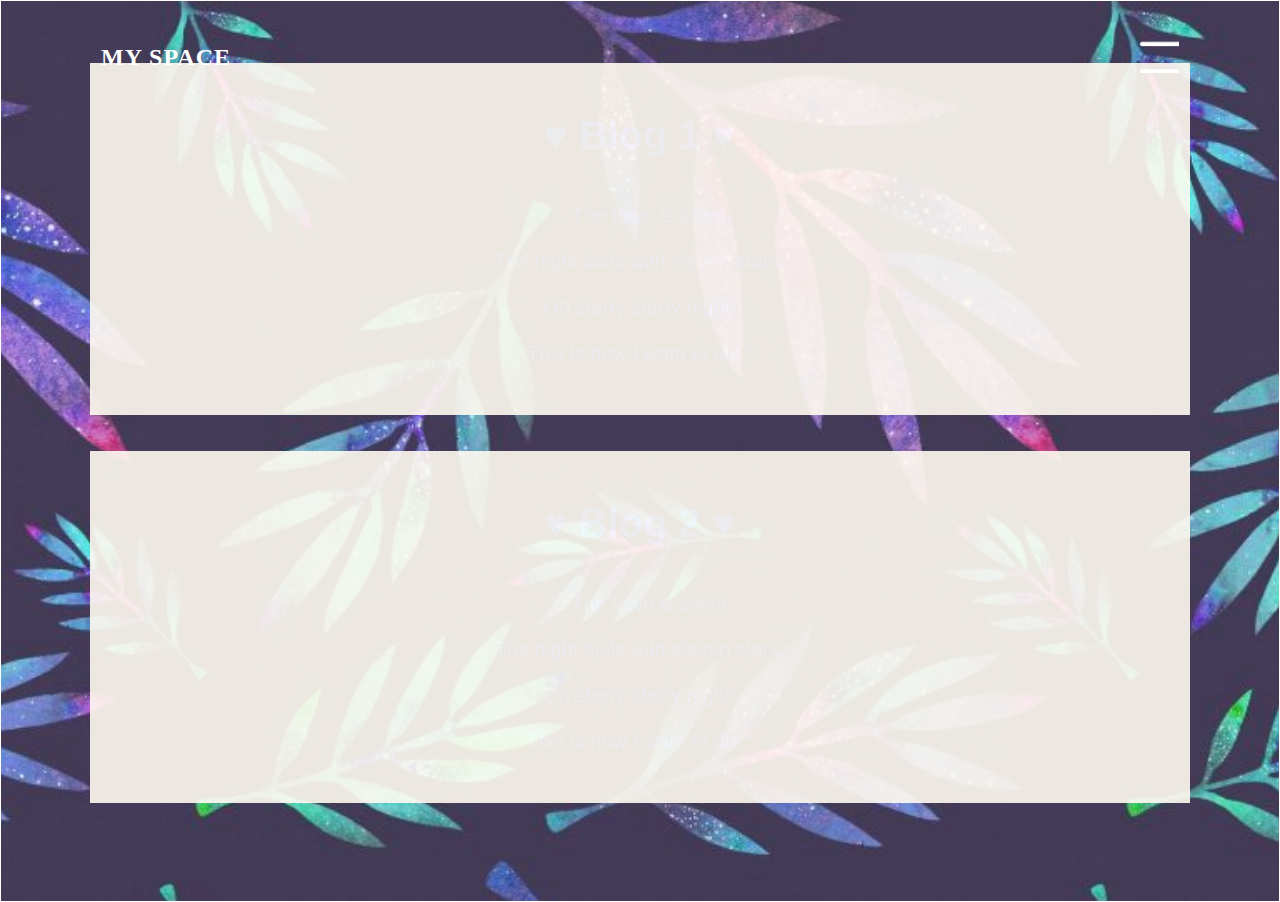
<file: blogs.html>
<!DOCTYPE html>
<html >
<head>
  <meta charset="UTF-8">
  <title>Gallery</title>
        <link rel="stylesheet" href="style.css">

</head>
  <body >
    <div class ="banner">
      <header >
        <p class="logo" id="space">My Space</p>

        <a class="open-button" onclick="openForm()" id="but"></a>
      <div class="form-popup" id="myForm">
      <form action="/action_page.php" class="form-container">
      <ul class="opento">
      <li><a href="index.html" id="home">Home</a></li>
      <li><a href="about.html" id="about"> About</a></li>
      <li><a href="artworks.html"id="artwork"> Artworks </a></li>
      <li><a href="blogs.html" id="blog"> Blogs</a></li>
      <li><a type="button" class="btn cancel" onclick="closeForm()">Close</a></li>
      </ul>
      </form>
      </div>
      <script>
      function openForm() {
      document.getElementById("myForm").style.display = "block";
      document.getElementById("but").style.display="none";
      document.getElementById("space").style.display="none";
      }

      function closeForm() {
      document.getElementById("myForm").style.display = "none";
        document.getElementById("but").style.display="";
          document.getElementById("space").style.display="";
      }
      </script>
      </header>
        <img style="opacity:0.9" src="mymy.jpg"></img>
      <div class="class1">
    <div class="container-w">
     <center>    <h1 >&hearts; Blog 1 &hearts; </h1><br></br></center>
   <center>  <p>"...The town is silent.<br></br> The night boils with eleven stars.
          <br></br>Oh starry starry night!<br></br> This is how
       I want to die."</p></center>
       </div><br></br></li>
       <div class="container-w">
      <center>    <h1 >&hearts; Blog 2 &hearts; </h1><br></br></center>
    <center>  <p>"...The town is silent.<br></br> The night boils with eleven stars.
           <br></br>Oh starry starry night!<br></br> This is how
        I want to die."</p></center>
        </div><br></br>
      </div>
    </div>


</body>
</html>
</file>
<file: style.css>
@import url('https://fonts.googleapis.com/css?family=Open+Sans:400');
@import url('https://fonts.googleapis.com/css?family=Poppins:200,300,400,500,600,700,800,900&display=swap');
*

{
  margin:0;
  padding:0;
  box-sizing: border-box;
}
.banner
{
  position: relative;
  width: 100%;
  height: 100vh;
  display:flex;
  justify-content: space-around;
  align-items: center;
}
.banner img
{
  position: absolute;
  width: 100%;
  height: 100%;
  object-fit: cover;
}
.banner .content
{
  position: absolute;
  max-width: 650px;
  text-align: center;
}
.container-w
{
  align-content: center;
  width:1100px;
  background-color: #fffbf1;
  opacity: 0.9;
  padding-left: 50px;
  padding-right:50px;
  padding-top: 50px;
  padding-bottom: 50px;
  font-size: 20px;
  font-family:"Comic Sans MS", cursive, sans-serif;

}


  @keyframes tipsy
  {
  0 {transform: translateX(-50%) translateY(-50%) rotate(0deg);}
  100% {transform: translateX(-50%) translateY(-50%) rotate(360deg);}
  }

.banner .content .sign
{
  color: #fffbf1;
  text-shadow: 0 20px 25px #2e2e31, 0 40px 60px #2e2e31;
  font-size: 80px;
  font-weight:600;
  font-family:serif;
  text-decoration:inherit;
  letter-spacing: -3px;
  position:absolute;
  top: 50%;
  left: 50%;
  transform: translateX(-50%) translateY(-50%);
}

.banner .content .sign :before,
.banner .content .sign :after {
  content: ' ';
  padding: .5em .2em;
  position: absolute;
  left: 50%;
  width: 100%;
  top: 50%;
  display:inline-grid;
  border: 15px solid blue;
  transform: translateX(-50%) translateY(-50%) rotate(0deg);
  animation: 10s infinite alternate ease-in-out tipsy;
}

.banner .content .sign :before {
  border-color: #5E2D79 #5E2D79 rgba(0, 0, 0, 0) rgba(0, 0, 0, 0);
  z-index: -1;
}

.banner .content .sign :after {
  border-color: rgba(0, 0, 0, 0) rgba(0, 0, 0, 0) #5E2D79 #5E2D79;
  box-shadow: 25px 25px 25px rgba(46, 46, 49, .8);
}


.center {
  display: table;
  width: 100%;
}

.social-test {
  display:table-cell;
  text-align: center;
  font-size: 30px;
  position:relative;
  top: 220px;}

  .social-test .social {
    padding-left: 0px;
  }
  li {
    display:inline;
  }
  li a {
    color: rgba(256, 256, 256, 20);
    border-radius: 6px;
    list-style-type: none;
    display: inline-block;
    width: 100px;
    height: 100px;
    line-height: 100px;
    padding: 1%;
    border: 1px solid rgba(256, 256, 256, 0.6);
    cursor:pointer;
    margin-left: 10px;
    margin-bottom: 20px;
    transition: ease .3s;}
    &:hover {
      color: rgba(256, 256, 256, 1);
      border: 1px solid rgba(256, 256, 256, 1);
    }


.social:hover > li {
  opacity: 0.5;
}

.social:hover > li:hover {
  opacity: 1;
}
.credits, .credits a {
  font-size: 20px;
  font-family:serif;
  color: rgba(256, 256, 256, 0.6);
}

.content .i {
  position:absolute;
  width:200px;
  height:200px;
  top:-250px;
  left:25%;
  border-radius: 50%;
  border:7px solid silver;
}


.banner header
{
  position: absolute;
  top: 0;
  left:0;
  bottom: auto;
  width:100%;
  padding: 40px 100px;
  display: flex;
  justify-content: space-between;
  align-items: center;
  z-index : 10000;
}
.banner header .logo
{
  color:#fff;
  text-decoration: none;
  font-size: 24px;
  position: static;
  text-transform: uppercase;
  font-weight: 700;
  letter-spacing: 1px;
}
.banner header .toggle
{
position:static;
background: url(toggle.png);
background-size: cover;
cursor: pointer;
}

/* Button used to open the contact form - fixed at the bottom of the page */
.open-button {
  background-image: url(toggle.png);
  padding: 16px 20px;
  position:relative;
  cursor: pointer;
}

/* The popup form - hidden by default */
.form-popup {
  display: none;
  bottom: 0;
  right: 15px;
  border: 3px solid #f1f1f1;
  z-index: 9;
}
.form-popup .opento
{
 font-size: 25px;
 text-align: center;
}
/* Add styles to the form container */
.form-container
{
  max-width: 300px;
  padding: 10px;
}

/* Set a style for the submit/login button */
.form-container .btn {
  color: white;
  padding: 16px 20px;
  border: none;
  cursor: pointer;
  width: 100%;
  margin-bottom:10px;
  opacity: 0.8;
}

/* Add a red background color to the cancel button */
.form-container .cancel {
  background-color:#5E2D79;
  opacity: 0.6;
  width:auto;
  height: auto;

}

/* Add some hover effects to buttons */
.form-container .btn:hover, .open-button:hover {
  opacity: 1;
}

.container-image{
  position:relative;
  width:cover;
}
.container-image .img1
{
  width:10px;
  height:20px;
}

.container-1
{
  width:410px;
  height: 540px;
  background:url('art1.jpg');
  opacity: 0.9;
  padding-left: 50px;
  padding-right:50px;
  padding-top: 50px;
  padding-bottom: 50px;


}
.container-2
{
  width:410px;
  height: 540px;
  background:url('art2.jpg');
  opacity: 0.9;
  padding-left: 50px;
  padding-right:50px;
  padding-top: 50px;
  padding-bottom: 50px;


}

.container-c
{
  width:100px;
  height: 100px;
  opacity: 0.99;
  padding-left: 20px;
  background-color: black;
  padding-right:20px;
  padding-top: 20px;font-size: 20px;
  font-family:"Comic Sans MS", cursive, sans-serif;
  padding-bottom: 20px;

}
</file>
